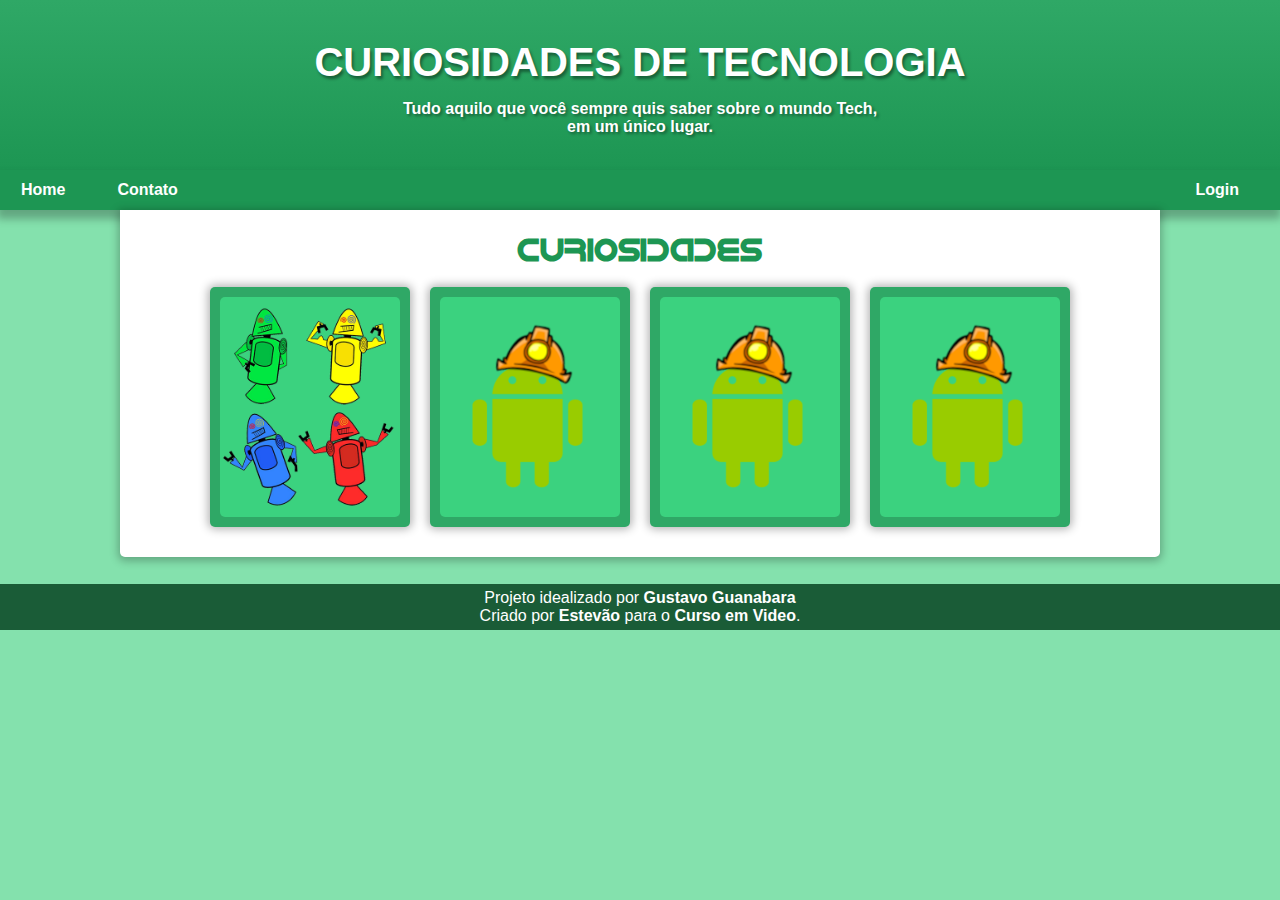
<file: index.html>
<!DOCTYPE html>
<html lang="pt-br">
<head>
    <meta charset="UTF-8">
    <meta http-equiv="X-UA-Compatible" content="IE=edge">
    <meta name="viewport" content="width=device-width, initial-scale=1.0">
    <title>Projeto Android</title>
    <link rel="stylesheet" href="styles/style.css">
    <link rel="shortcut icon" href="site_android/imagens/favicon.ico" type="image/x-icon">
    <style>

        main{
            margin-bottom: 27px;
        }
        main h1{
            text-align: center;
            margin-bottom: 10px;
        }
    </style>
</head>
<body>
    <header>
        <h1>CURIOSIDADES DE TECNOLOGIA</h1>
        <p>Tudo aquilo que você sempre quis saber sobre o mundo Tech, em um único lugar.</p>
    </header>
    <nav>
        <a href="index.html">Home</a>
        <a href="pages/contato.html">Contato</a>
        <a href="pages/manutencao.html" class="btnlogin">Login</a>
    </nav>
    <main>
        <h1>Curiosidades</h1>
        <article class="container_topics">
            <abbr title="Conheça a história do mascote do Android">
            <div class="topic">
                    <a href="pages/curiosidades/androidsurgimento.html" class="topic_children">
                        <img src="site_android/imagens/dan-droids-pq.png" alt="">
                    </a>
            </div>
            </abbr>
                <abbr title="Estamos deixando tudo pronto.">
                    <div class="topic">
                        <div class="topic_children">
                            <img src="site_android/imagens/androidconstrucao.png" alt="">
                        </div>
                    </div>
                </abbr>
            <abbr title="Estamos deixando tudo pronto.">
                <div class="topic">
                    <div class="topic_children">
                        <img src="site_android/imagens/androidconstrucao.png" alt="">
                    </div>
                </div>
            </abbr>
            <abbr title="Estamos deixando tudo pronto.">
                <div class="topic">
                    <div class="topic_children">
                        <img src="site_android/imagens/androidconstrucao.png" alt="">
                    </div>
                </div>
            </abbr>
        </article>
    </main>

    <footer>
        <p>Projeto idealizado por <a href="https://github.com/gustavoguanabara" target="_blanck">Gustavo Guanabara</a></p>
        <p>Criado por <a href="https://github.com/estevaopolli" target="_blank">Estevão</a> para o <a href="https://youtube.com/cursoemvideo" target="_blank">Curso em Video</a>.</p>
    </footer>
</body>
</html>
</file>
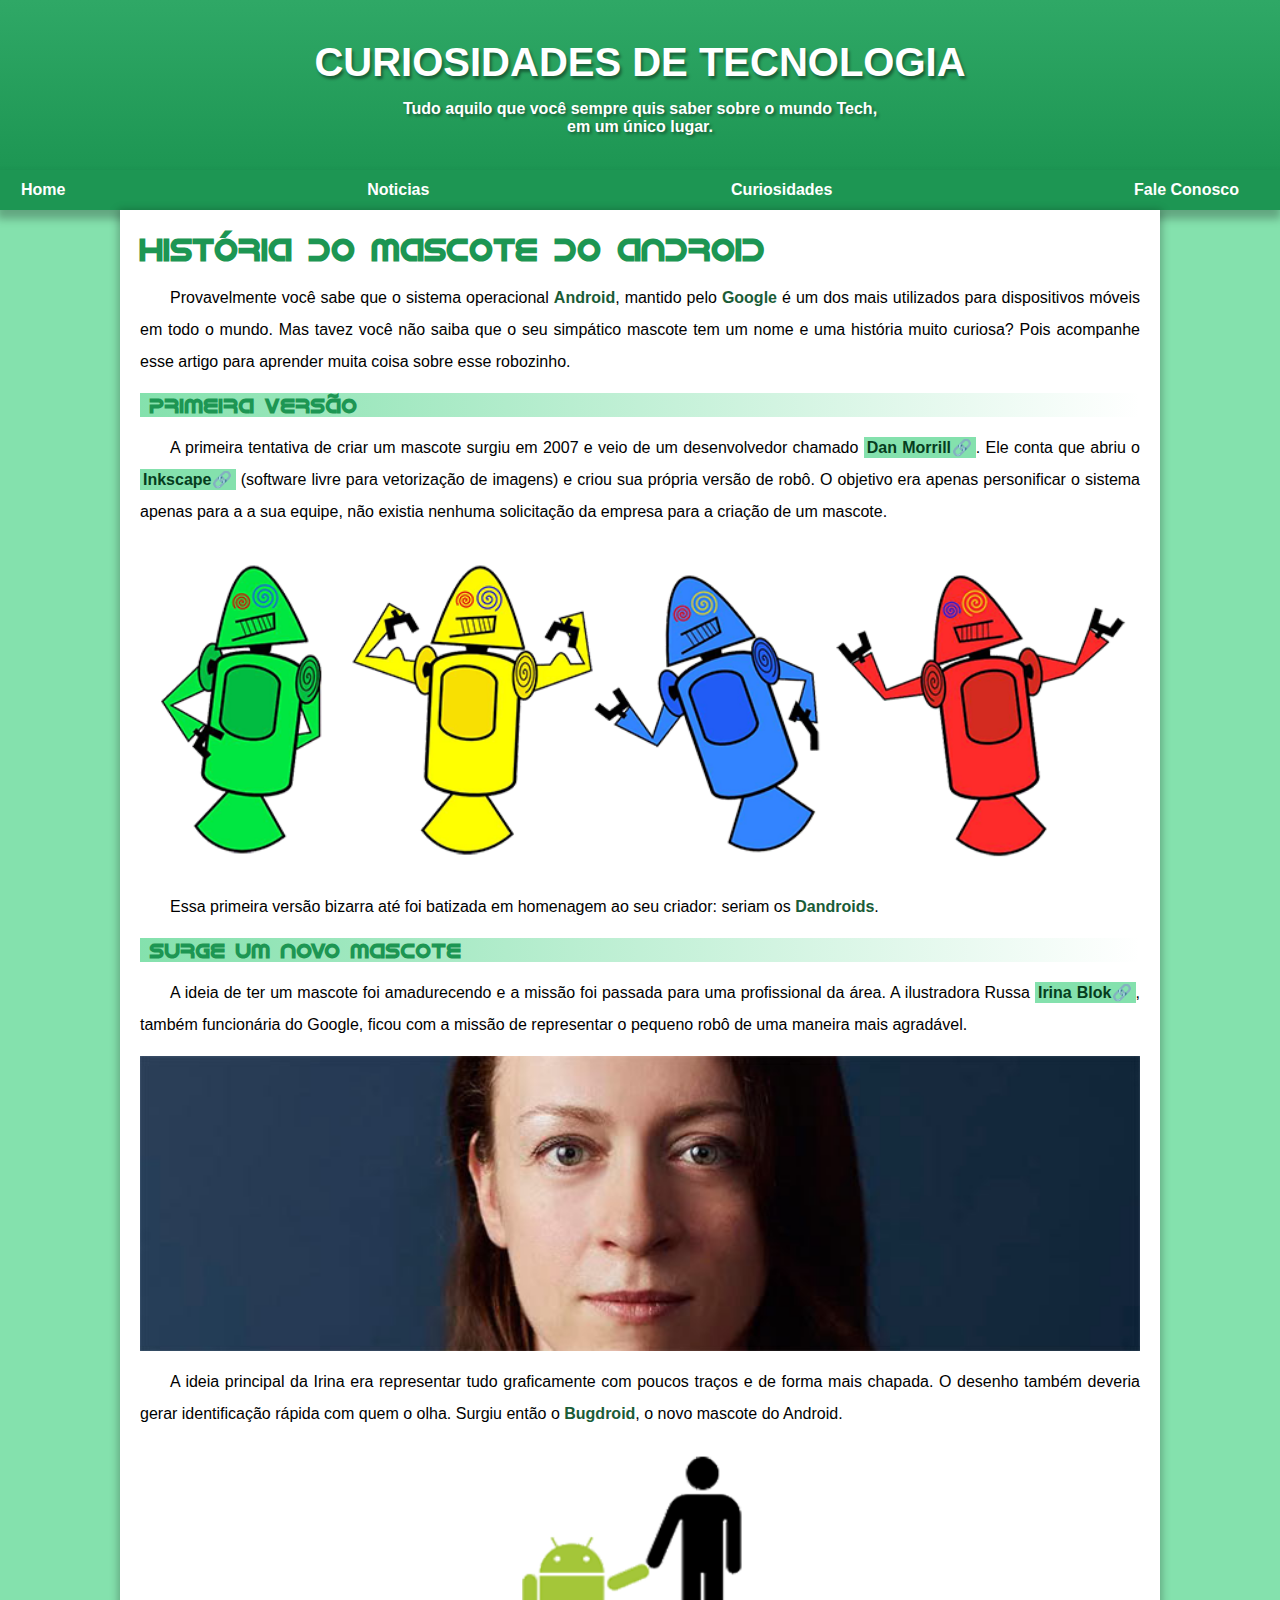
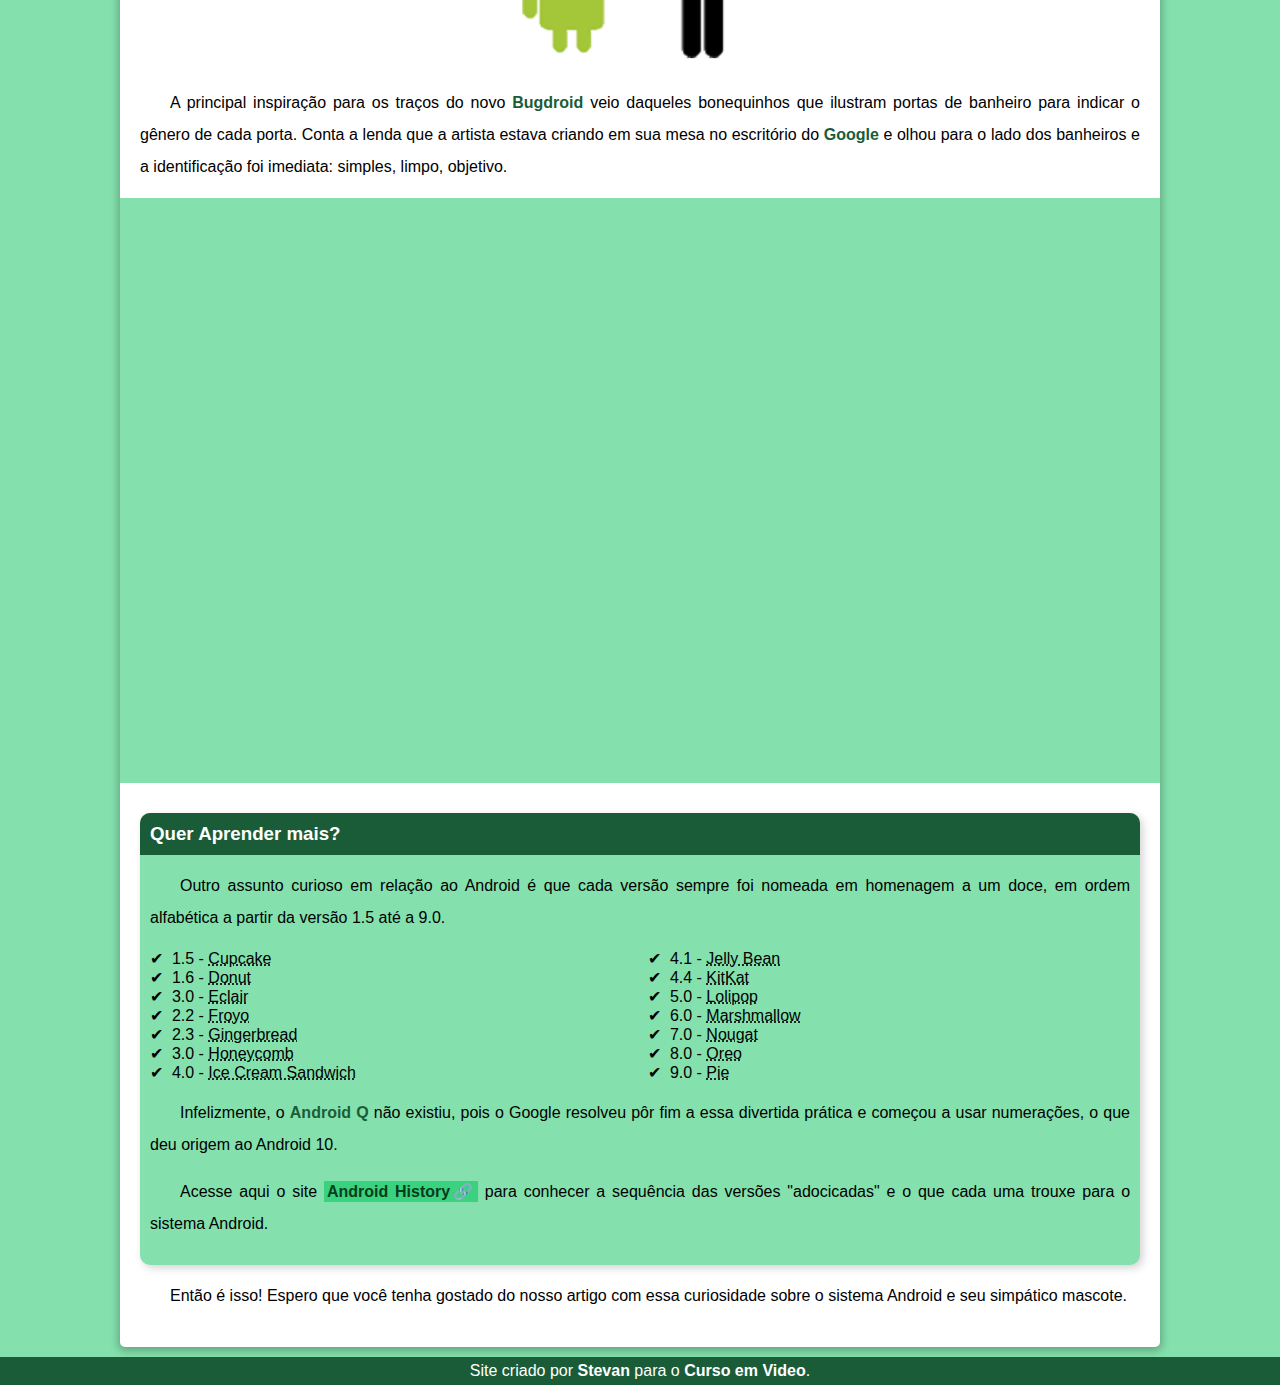
<file: pages/index.html>
<!DOCTYPE html>
<html lang="pt-br">
<head>
    <meta charset="UTF-8">
    <meta http-equiv="X-UA-Compatible" content="IE=edge">
    <meta name="viewport" content="width=device-width, initial-scale=1.0">
    <link rel="shortcut icon" href="../site_android/imagens/favicon.ico" type="image/x-icon">
    <link rel="stylesheet" href="../styles/style.css">
    <title>Como surgiu o mascote do Android</title>
</head>
<body>
    <header>
        <h1>CURIOSIDADES DE TECNOLOGIA</h1>
        <p>Tudo aquilo que você sempre quis saber sobre o mundo Tech, em um único lugar.</p>
    </header>
    <nav>
        <a href="manutencao.html">Home</a>
        <a href="manutencao.html">Noticias</a>
        <a href="manutencao.html">Curiosidades</a>
        <a href="manutencao.html">Fale Conosco</a>
    </nav>
    <main>
        <article>
            <h1>História do mascote do Android</h1>

            <p> Provavelmente você sabe que o sistema operacional <strong>Android</strong>, mantido pelo <strong>Google</strong> é um dos mais utilizados para dispositivos móveis em todo o mundo. Mas tavez você não saiba que o seu simpático mascote tem um nome e uma história muito curiosa? Pois acompanhe esse artigo para aprender muita coisa sobre esse robozinho.</p>

            <h2>Primeira Versão</h2>

            <p>A primeira tentativa de criar um mascote surgiu em 2007 e veio de um desenvolvedor chamado <a href="https://ausdroid.net/2013/01/04/dan-morrill-shows-us-the-android-mascots-that-could-have-been/" class='external ' target="_blank">Dan Morrill</a>. Ele conta que abriu o <a href="https://inkscape.org/pt-br/" class='external' target="_blank">Inkscape</a> (software livre para vetorização de imagens) e criou sua própria versão de robô. O objetivo era apenas personificar o sistema apenas para a a sua equipe, não existia nenhuma solicitação da empresa para a criação de um mascote.</p>

            <picture>
                <source media="(max-width: 600px)" srcset="site_android/imagens/dan-droids-pq.png">
                <img src="../site_android/imagens/dan-droids.png" alt="Imagens dos DanDroids">
            </picture>

            <p>Essa primeira versão bizarra até foi batizada em homenagem ao seu criador: seriam os <strong>Dandroids</strong>.</p>

            <h2>Surge um novo mascote</h2>

            <p>A ideia de ter um mascote foi amadurecendo e a missão foi passada para uma profissional da área. A ilustradora Russa <a href="https://irinablok.com" target="_blank" class='external'>Irina Blok</a>, também funcionária do Google, ficou com a missão de representar o pequeno robô de uma maneira mais agradável.</p>

            <picture>
                <source media="(max-width: 600px)" srcset="site_android/imagens/irina-blok-pq.jpg">
                <img src="../site_android/imagens/irina-blok.jpg" alt="Irina Blok">
            </picture>

            <p>A ideia principal da Irina era representar tudo graficamente com poucos traços e de forma mais chapada. O desenho também deveria gerar identificação rápida com quem o olha. Surgiu então o <strong>Bugdroid</strong>, o novo mascote do Android.</p>

            <img src="../site_android/imagens/bugdroid.png" alt="Imagem do Bugdroid" class="small">

            <p>A principal inspiração para os traços do novo <strong>Bugdroid</strong> veio daqueles bonequinhos que ilustram portas de banheiro para indicar o gênero de cada porta. Conta a lenda que a artista estava criando em sua mesa no escritório do <strong>Google</strong> e olhou para o lado dos banheiros e a identificação foi imediata: simples, limpo, objetivo.</p>

            <div class="video">
                <iframe width="560" height="315" src="https://www.youtube.com/embed/l2UDgpLz20M" title="YouTube video player" frameborder="0" allow="accelerometer; autoplay; clipboard-write; encrypted-media; gyroscope; picture-in-picture" allowfullscreen></iframe>
            </div>

            <aside>
                <h3>Quer Aprender mais?</h3>
                <p>Outro assunto curioso em relação ao Android é que cada versão sempre foi nomeada em homenagem a um doce, em ordem alfabética a partir da versão 1.5 até a 9.0.</p>
                <ul>
                    <li>1.5 - <abbr title="Bolo de Copo">Cupcake</abbr></li>
                    <li>1.6 - <abbr title="Rosquinha">Donut</abbr></li>
                    <li>3.0 - <abbr title="Bomba">Eclair</abbr></li>
                    <li>2.2 - <abbr title="Iogurte Congelado">Froyo</abbr></li>
                    <li>2.3 - <abbr title="Biscoito de Gengibre">Gingerbread</abbr></li>
                    <li>3.0 - <abbr title="Favo de Mel">Honeycomb</abbr></li>
                    <li>4.0 - <abbr title="Sanduíche de Sorvete">Ice Cream Sandwich</abbr></li>
                    <li>4.1 - <abbr title="Jujuba">Jelly Bean</abbr></li>
                    <li>4.4 - <abbr title="KitKat">KitKat</abbr></li>
                    <li>5.0 - <abbr title="Pirulito">Lolipop</abbr></li>
                    <li>6.0 - <abbr title="Marshmallow">Marshmallow</abbr></li>
                    <li>7.0 - <abbr title="Torrone">Nougat</abbr></li>
                    <li>8.0 - <abbr title="Oreo">Oreo</abbr></li>
                    <li>9.0 - <abbr title="Torta">Pie</abbr></li>
                </ul>
                <p>Infelizmente, o <strong>Android Q</strong> não existiu, pois o Google resolveu pôr fim a essa divertida prática e começou a usar numerações, o que deu origem ao Android 10.</p>
                <p>Acesse aqui o site <a href="https://www.android.com/intl/en_nz/history/" target="_blank" class='external'>Android History</a> para conhecer a sequência das versões "adocicadas" e o que cada uma trouxe para o sistema Android.</p>
            </aside>
            
            <p>
                Então é isso! Espero que você tenha gostado do nosso artigo com essa curiosidade sobre o sistema Android e seu simpático mascote.
            </p>
        </article>
    </main>
    <footer>
        <p>Site criado por <a href="https://github.com/EstevaoPolli" target="_blank">Stevan</a> para o <a href="https://youtube.com/cursoemvideo" target="_blank">Curso em Video</a>.</p>
    </footer>
</body>
</html>
</file>
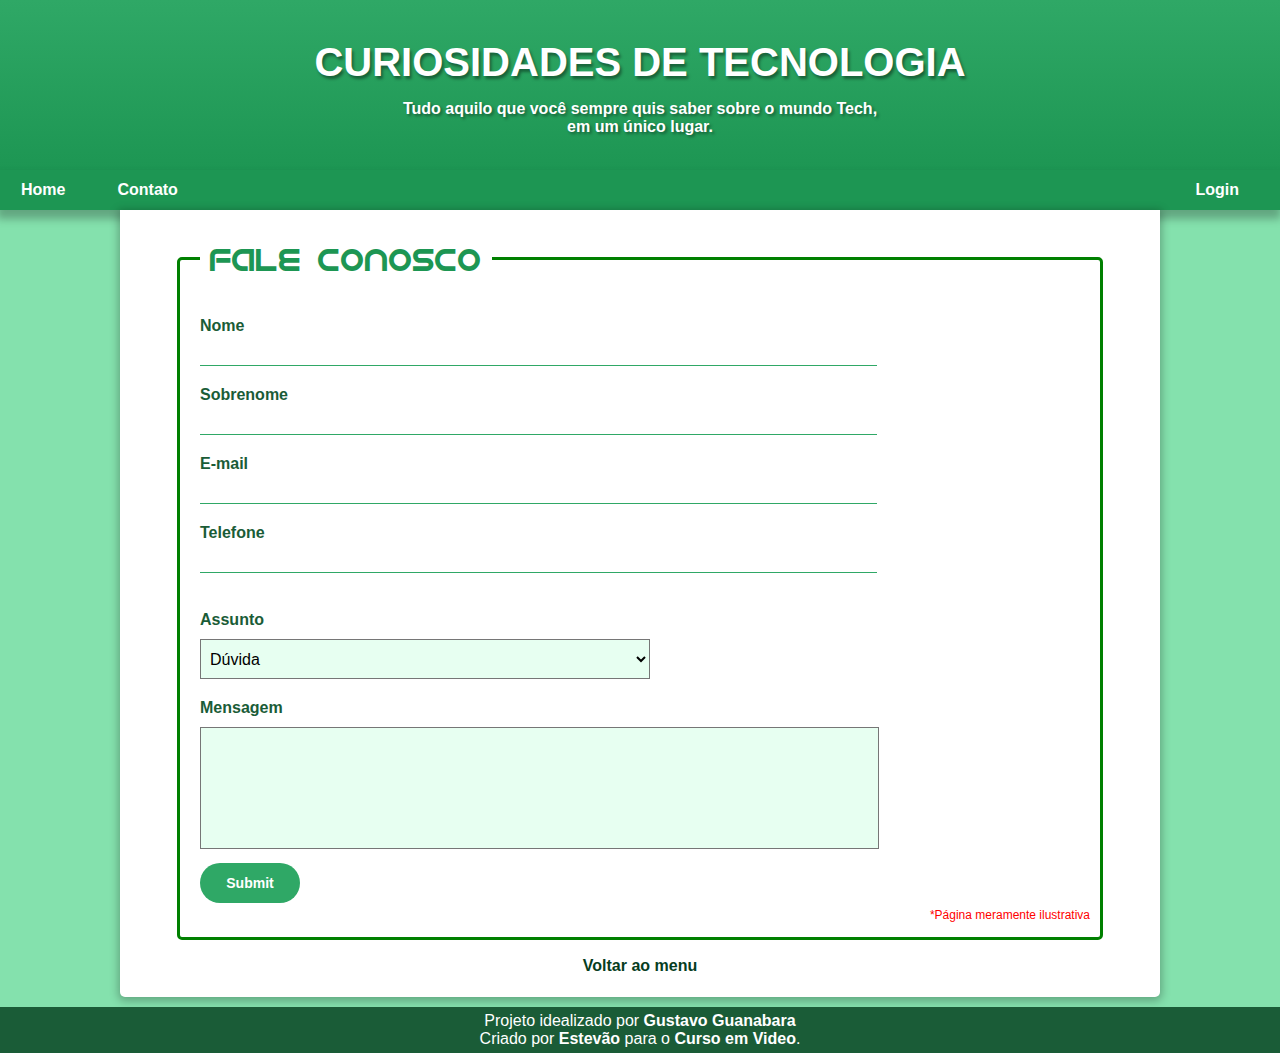
<file: pages/contato.html>
<!DOCTYPE html>
<html lang="pt-br">
<head>
    <meta charset="UTF-8">
    <meta http-equiv="X-UA-Compatible" content="IE=edge">
    <meta name="viewport" content="width=device-width, initial-scale=1.0">
    <title>Contato</title>
    <link rel="stylesheet" href="../styles/style.css">
    <link rel="shortcut icon" href="../site_android/imagens/favicon.ico" type="image/x-icon">
    <style>

    </style>
</head>
<body>
    <header>
        <h1>CURIOSIDADES DE TECNOLOGIA</h1>
        <p>Tudo aquilo que você sempre quis saber sobre o mundo Tech, em um único lugar.</p>
    </header>
    <nav>
        <a href="../index.html">Home</a>
        <a href="contato.html">Contato</a>
        <a href="manutencao.html" class="btnlogin">Login</a>
    </nav>
    <main>
        <form action="">
            <fieldset class="formBorder">
                <legend class="formTitle">Fale Conosco</legend>
                    <div>
                        <label for="name" class="formLabel">Nome</label><br>
                        <input type="text" id="name" class="formInput" required>
                    </div>
                    <div>
                        <label for="surname" class="formLabel">Sobrenome</label><br>
                        <input type="text" id="surname" class="formInput" required>
                    </div>
                    <div>
                        <label for="email" class="formLabel">E-mail</label><br>
                        <input type="email" id="email" class="formInput" required>
                    </div>
                    <div>
                        <label for="phone" class="formLabel">Telefone</label><br>
                        <input type="tel" id="phone" class="formInput" required>
                    </div><br>
                    <div>
                        <label for="topic" class="formLabel">Assunto</label><br>
                        <select name="topic" id="topic" class="formSelect" required>
                            <option value="duvida">Dúvida</option>
                            <option value="sugestao">Sugestão</option>
                            <option value="problema">Problema</option>
                        </select>
                    </div>
                    <div>
                        <label for="Mensagem" class="formLabel">Mensagem</label><br>
                        <textarea name="Mensagem" id="Mensagem" class="formText" required></textarea>
                    </div>
                    <input type="submit" class="formBtn">
                    <p class="disclaimer">*Página meramente ilustrativa</p>
            </fieldset>
        </form>
        <div class="backFather"><a href="../index.html" class="backChildren">Voltar ao menu</a></div>
    </main>

    <footer>
        <p>Projeto idealizado por <a href="https://github.com/gustavoguanabara" target="_blanck">Gustavo Guanabara</a></p>
        <p>Criado por <a href="https://github.com/estevaopolli" target="_blank">Estevão</a> para o <a href="https://youtube.com/cursoemvideo" target="_blank">Curso em Video</a>.</p>
    </footer>
</body>
</html>
</file>
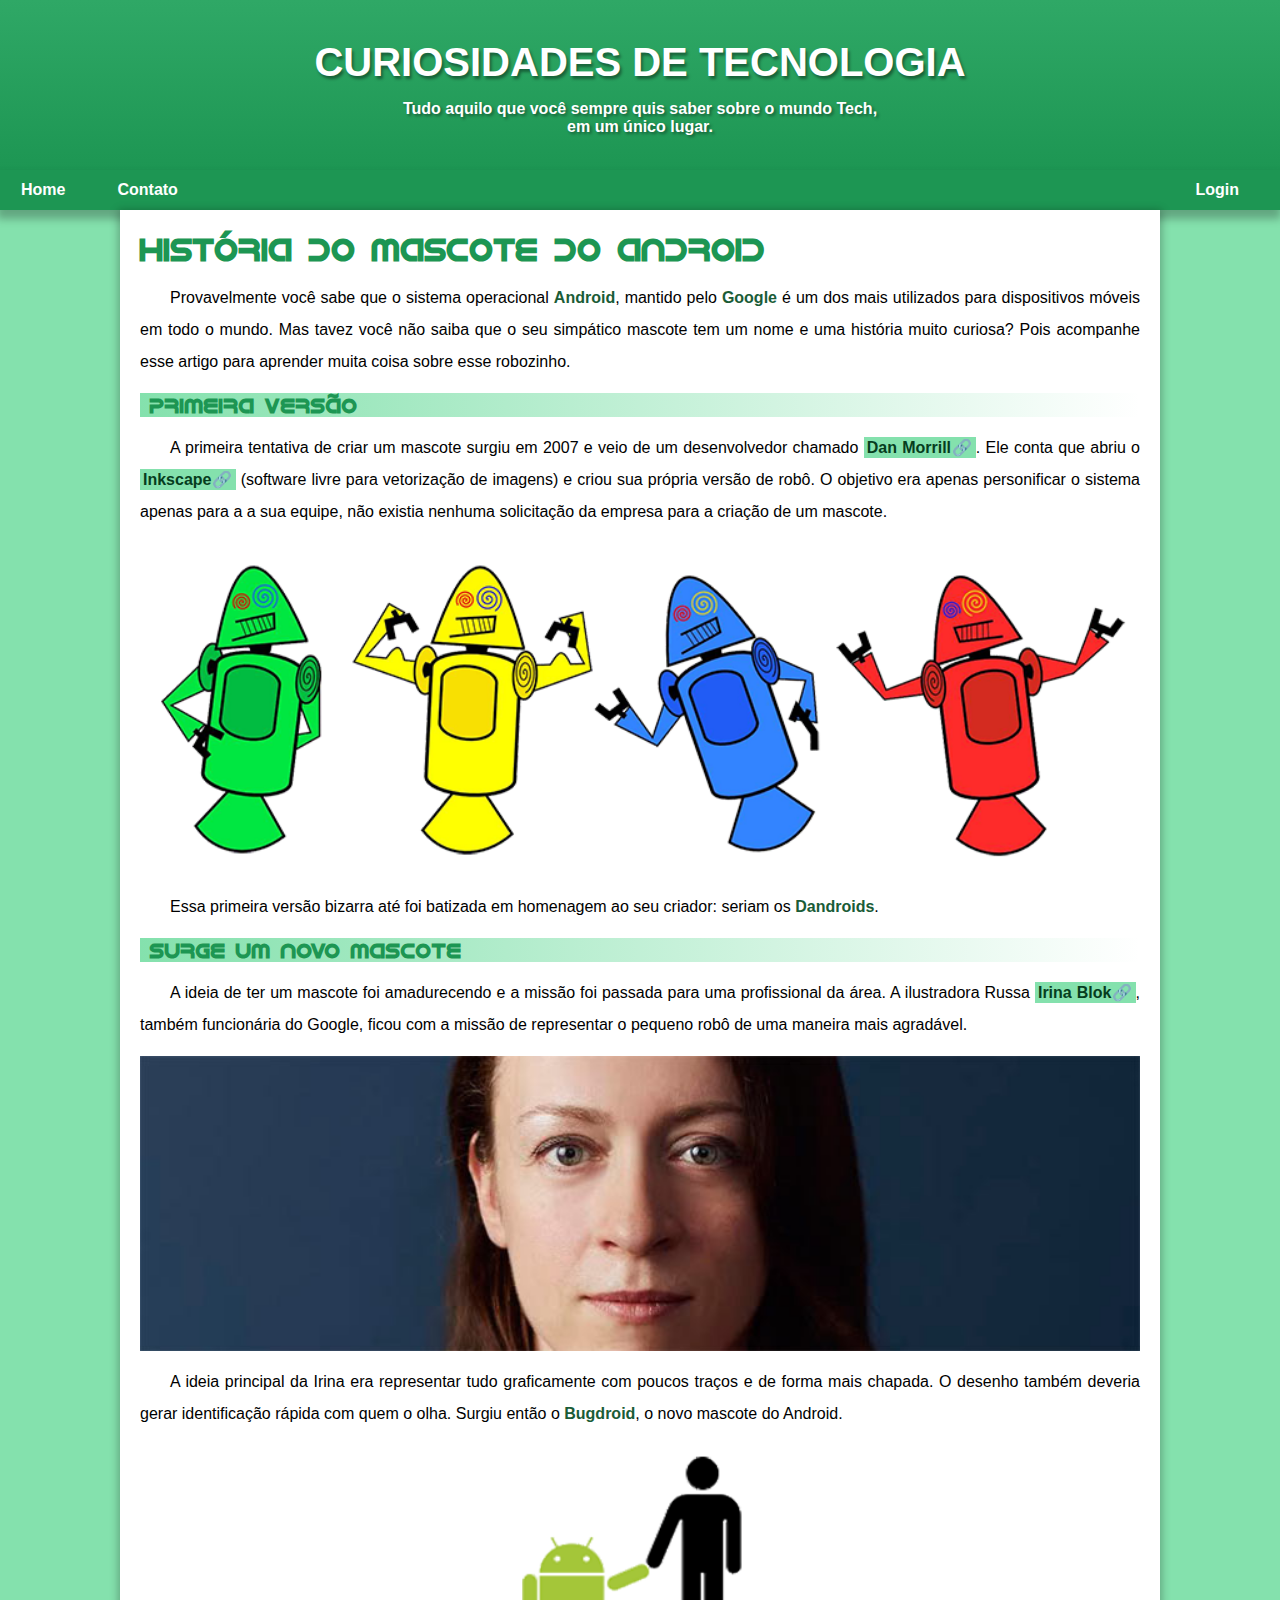
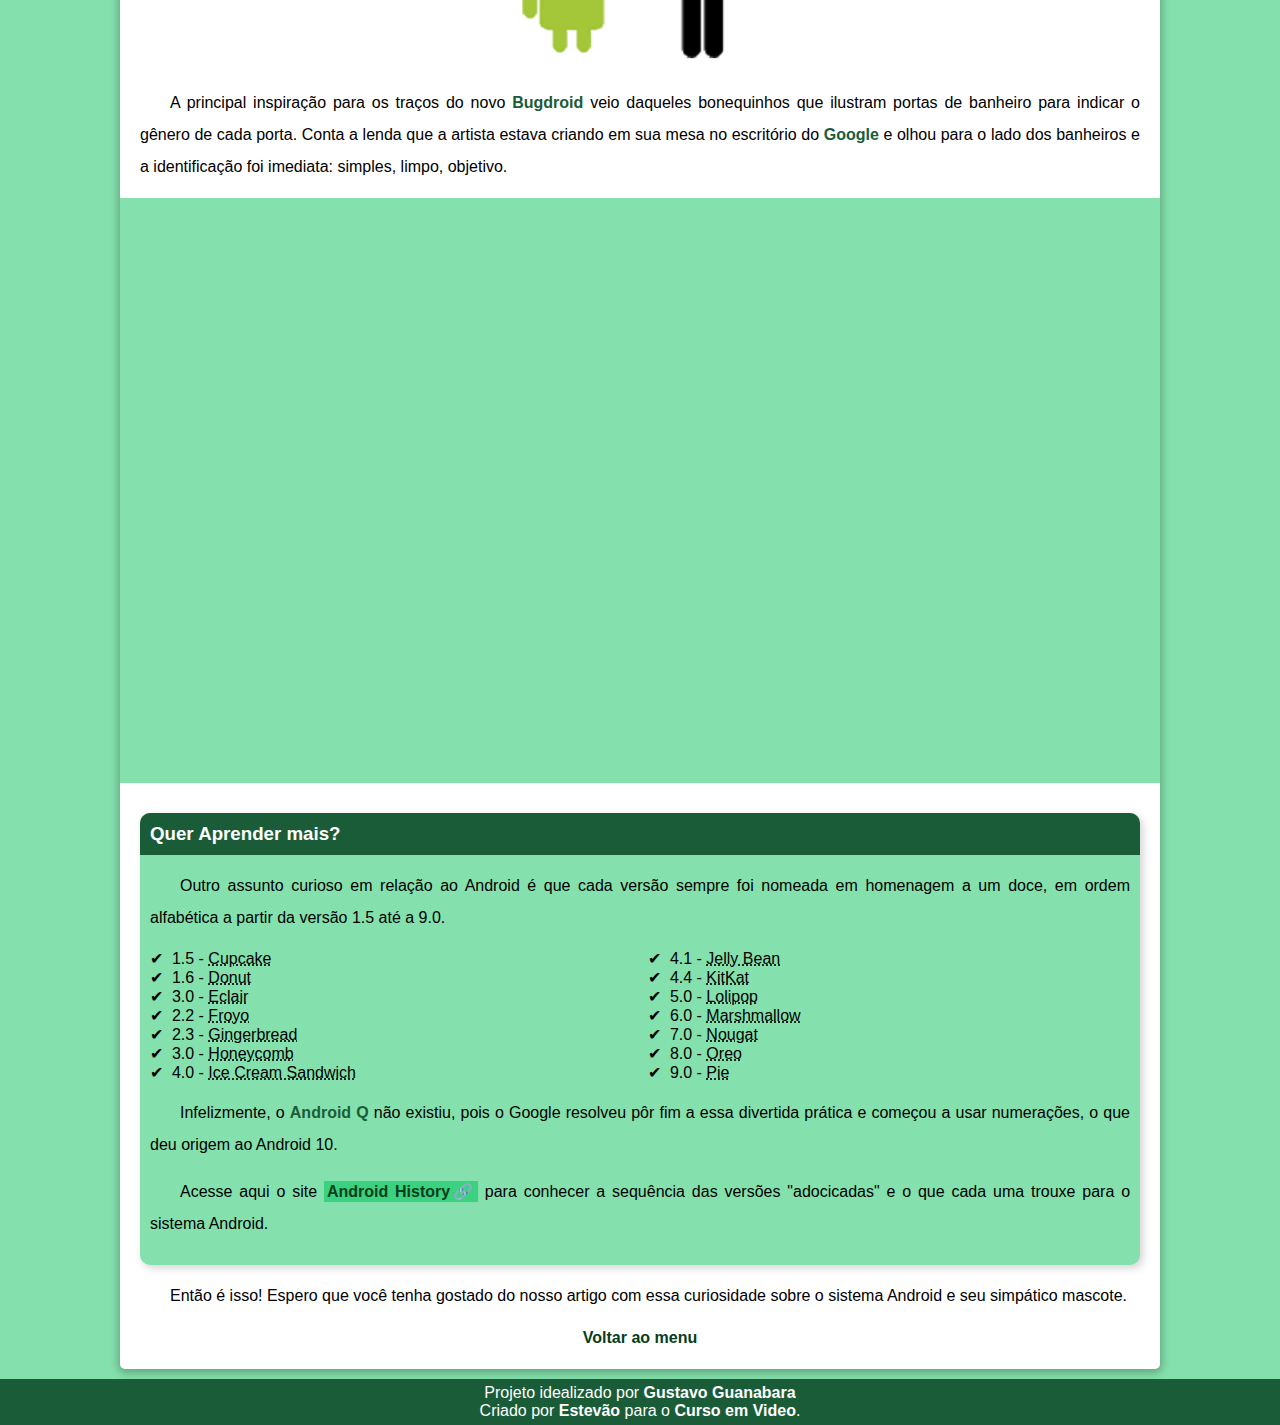
<file: pages/curiosidades/androidsurgimento.html>
<!DOCTYPE html>
<html lang="pt-br">
<head>
    <meta charset="UTF-8">
    <meta http-equiv="X-UA-Compatible" content="IE=edge">
    <meta name="viewport" content="width=device-width, initial-scale=1.0">
    <link rel="shortcut icon" href="../../site_android/imagens/favicon.ico" type="image/x-icon">
    <link rel="stylesheet" href="../../styles/style.css">
    <title>Como surgiu o mascote do Android</title>
</head>
<body>
    <header>
        <h1>CURIOSIDADES DE TECNOLOGIA</h1>
        <p>Tudo aquilo que você sempre quis saber sobre o mundo Tech, em um único lugar.</p>
    </header>
    <nav>
        <a href="../../index.html">Home</a>
        <a href="../contato.html">Contato</a>
        <a href="../../pages/manutencao.html" class="btnlogin">Login</a>
    </nav>
    <main>
        <article>
            <h1>História do mascote do Android</h1>

            <p> Provavelmente você sabe que o sistema operacional <strong>Android</strong>, mantido pelo <strong>Google</strong> é um dos mais utilizados para dispositivos móveis em todo o mundo. Mas tavez você não saiba que o seu simpático mascote tem um nome e uma história muito curiosa? Pois acompanhe esse artigo para aprender muita coisa sobre esse robozinho.</p>

            <h2>Primeira Versão</h2>

            <p>A primeira tentativa de criar um mascote surgiu em 2007 e veio de um desenvolvedor chamado <a href="https://ausdroid.net/2013/01/04/dan-morrill-shows-us-the-android-mascots-that-could-have-been/" class='external ' target="_blank">Dan Morrill</a>. Ele conta que abriu o <a href="https://inkscape.org/pt-br/" class='external' target="_blank">Inkscape</a> (software livre para vetorização de imagens) e criou sua própria versão de robô. O objetivo era apenas personificar o sistema apenas para a a sua equipe, não existia nenhuma solicitação da empresa para a criação de um mascote.</p>

            <picture>
                <source media="(max-width: 600px)" srcset="site_android/imagens/dan-droids-pq.png">
                <img src="../../site_android/imagens/dan-droids.png" alt="Imagens dos DanDroids">
            </picture>

            <p>Essa primeira versão bizarra até foi batizada em homenagem ao seu criador: seriam os <strong>Dandroids</strong>.</p>

            <h2>Surge um novo mascote</h2>

            <p>A ideia de ter um mascote foi amadurecendo e a missão foi passada para uma profissional da área. A ilustradora Russa <a href="https://irinablok.com" target="_blank" class='external'>Irina Blok</a>, também funcionária do Google, ficou com a missão de representar o pequeno robô de uma maneira mais agradável.</p>

            <picture>
                <source media="(max-width: 600px)" srcset="site_android/imagens/irina-blok-pq.jpg">
                <img src="../../site_android/imagens/irina-blok.jpg" alt="Irina Blok">
            </picture>

            <p>A ideia principal da Irina era representar tudo graficamente com poucos traços e de forma mais chapada. O desenho também deveria gerar identificação rápida com quem o olha. Surgiu então o <strong>Bugdroid</strong>, o novo mascote do Android.</p>

            <img src="../../site_android/imagens/bugdroid.png" alt="Imagem do Bugdroid" class="small">

            <p>A principal inspiração para os traços do novo <strong>Bugdroid</strong> veio daqueles bonequinhos que ilustram portas de banheiro para indicar o gênero de cada porta. Conta a lenda que a artista estava criando em sua mesa no escritório do <strong>Google</strong> e olhou para o lado dos banheiros e a identificação foi imediata: simples, limpo, objetivo.</p>

            <div class="video">
                <iframe width="560" height="315" src="https://www.youtube.com/embed/l2UDgpLz20M" title="YouTube video player" frameborder="0" allow="accelerometer; autoplay; clipboard-write; encrypted-media; gyroscope; picture-in-picture" allowfullscreen></iframe>
            </div>

            <aside>
                <h3>Quer Aprender mais?</h3>
                <p>Outro assunto curioso em relação ao Android é que cada versão sempre foi nomeada em homenagem a um doce, em ordem alfabética a partir da versão 1.5 até a 9.0.</p>
                <ul>
                    <li>1.5 - <abbr title="Bolo de Copo">Cupcake</abbr></li>
                    <li>1.6 - <abbr title="Rosquinha">Donut</abbr></li>
                    <li>3.0 - <abbr title="Bomba">Eclair</abbr></li>
                    <li>2.2 - <abbr title="Iogurte Congelado">Froyo</abbr></li>
                    <li>2.3 - <abbr title="Biscoito de Gengibre">Gingerbread</abbr></li>
                    <li>3.0 - <abbr title="Favo de Mel">Honeycomb</abbr></li>
                    <li>4.0 - <abbr title="Sanduíche de Sorvete">Ice Cream Sandwich</abbr></li>
                    <li>4.1 - <abbr title="Jujuba">Jelly Bean</abbr></li>
                    <li>4.4 - <abbr title="KitKat">KitKat</abbr></li>
                    <li>5.0 - <abbr title="Pirulito">Lolipop</abbr></li>
                    <li>6.0 - <abbr title="Marshmallow">Marshmallow</abbr></li>
                    <li>7.0 - <abbr title="Torrone">Nougat</abbr></li>
                    <li>8.0 - <abbr title="Oreo">Oreo</abbr></li>
                    <li>9.0 - <abbr title="Torta">Pie</abbr></li>
                </ul>
                <p>Infelizmente, o <strong>Android Q</strong> não existiu, pois o Google resolveu pôr fim a essa divertida prática e começou a usar numerações, o que deu origem ao Android 10.</p>
                <p>Acesse aqui o site <a href="https://www.android.com/intl/en_nz/history/" target="_blank" class='external'>Android History</a> para conhecer a sequência das versões "adocicadas" e o que cada uma trouxe para o sistema Android.</p>
            </aside>
            
            <p>
                Então é isso! Espero que você tenha gostado do nosso artigo com essa curiosidade sobre o sistema Android e seu simpático mascote.
            </p>
        </article>
        <div class="backFather"><a href="../../index.html" class="backChildren">Voltar ao menu</a></div>
    </main>
    <footer>
        <p>Projeto idealizado por <a href="https://github.com/gustavoguanabara" target="_blanck">Gustavo Guanabara</a></p>
        <p>Criado por <a href="https://github.com/estevaopolli" target="_blank">Estevão</a> para o <a href="https://youtube.com/cursoemvideo" target="_blank">Curso em Video</a>.</p>
    </footer>
</body>
</html>
</file>
<file: styles/style.css>
@charset "UTF-8";
@font-face {
    font-family: "idroid";
    src: url("../site_android/fontes/idroid.otf") format("opentype");
    font-weight: normal;
    font-style: normal;
}

@import url('https://fonts.googleapis.com/css2?family=Radio+Canada:wght@300;400;500;600;700&display=swap');
@import url('https://fonts.googleapis.com/css2?family=Asap:ital,wght@0,400;0,500;1,400&display=swap');

:root{
    --cor0: #84E1AD;
    --cor1: #3BD27F;
    --cor2: #2fa866;
    --cor3: #1d9653;
    --cor4: #1a5c37;
    --cor5: #063d1e;

    --fonte-padrao: Arial, Verdana, Helvetica, sans-serif;
    --font-destaque: 'Radio Canada', sans-serif;
    --fonte-android: "idroid", cursive;

}

*{
    margin: 0px;
    padding: 0px;
}

a{
    text-decoration: none;
}

a.external::after{
    content: '\1F517';
}
body{
    background-color: var(--cor0);
    font-family: var(--fonte-padrao);
}



main strong{
    color: var(--cor4);

}

main a{
    text-decoration: none;
    color: var(--cor5);
    background-color: var(--cor0);
    font-weight: bold;
    padding: 2px 3px;
}

main a:hover{
    text-decoration: underline;
    color: var(--cor4);
}

header{
    color: white;
    text-align: center;
    min-height: 130px;
    background-image: linear-gradient(to bottom, var(--cor2), var(--cor3));
    padding-top: 40px;
}

header > h1{
    font-family: 'Franklin Gothic Medium', 'Arial Narrow', Arial, sans-serif;
    font-weight: bold;
    text-shadow: 2px 3px 3px #00000066;
    margin-bottom: 15px;
    font-size: 2.5em;

}
header > p{
    font-family: var(--fonte-padrao);
    font-size: 1em;
    font-weight: bold;
    text-shadow: 2px 2px 3px #00000066;
    max-width: 500px;
    padding: 0px 10px;
    margin: auto;
}
nav{
    display: flex;
    justify-content: space-between;
    background-color: var(--cor3);
    box-shadow: -1px 7px 8px 2px #00000042;
    padding-left: 10px;
}


nav > a{
    transition: 0.2s;
    border-radius: 3px 3px 0px 0px;
    font-family: var(--fonte-padrao);
    font-weight: bold;
    padding: 11px;
    margin-right: 30px;
    color: white;
    text-decoration: none;
}

nav > a:hover{
    background-color: #95f1bf8f;
}

.btnlogin{
    margin-left: auto;
}

main{
    background-color: white;
    padding: 20px;
    border-radius: 0px 0px 5px 5px;
    box-shadow: 0px 2px 8px 2px #00000042;
    max-width: 1000px;
    min-width: 280px;
    margin: auto;
}

main h1{
    font-family: var(--fonte-android);
    color: var(--cor3);
}

main h2{
    font-family: var(--fonte-android);
    color: var(--cor3);
    font-size: 1.3em;
    text-indent: 10px;
    background-image: linear-gradient(to right, var(--cor0), transparent);
}

main p {
    margin: 15px 0px;
    text-indent: 30px;
    text-align: justify;
    line-height: 2em;
}

main img{
    display: block;
    margin:auto;
    width: 100%;
}

main img.small{
    display: block;
    margin: auto;
    max-width: 350px;
}

div.video{
    background-color: var(--cor0);
    margin: 0px -20px 30px -20px;
    padding: 20px;
    padding-bottom: 56.5%;
    position: relative;
}

div.video > iframe{
    position: absolute;
    top: 5%;
    left: 5%;
    width: 90%;
    height: 90%;
}

aside{
    background-color: var(--cor0);
    padding: 10px;
    border-radius: 10px;
    box-shadow: 3px 3px 8px rgba(0, 0, 0, 0.171);
}

aside > h3{
    background-color: var(--cor4);
    padding: 10px;
    margin: -10px -10px 0px -10px;
    border-radius: 10px 10px 0px 0px;
    color: white;
}

aside > ul{
    list-style-type: '\2714\00A0\00A0';
    list-style-position: inside;
    columns: 2;
}

aside a{
    background-color: var(--cor1);
}

footer{
    background-color: var(--cor4);
    text-align: center;
    color: white;
    padding: 5px;
    margin-top: 10px;
}

footer a{
    color: white;
    font-weight: bolder;
}

footer a:hover{
    text-decoration: underline;
}

.container_topics{
    display: flex;
    justify-content: center;
    flex-wrap: wrap;
}

.topic{
    cursor: pointer;
    display: flex;
    background-color: var(--cor2);
    border-radius: 5px;
    margin: 10px;
    width: 200px;
    height: 240px;
    box-shadow: 0px 0px 10px 2px #0000004f;
}

.topic:hover{
    transform: scale(1.05);
}

.topic_children{
    background-color: var(--cor1);
    display: flex;
    border-radius: 5px;
    margin: 10px;
    width: 180px;
    height: 220px;
    padding: 0px;
}

.topic_children span{
    display: block;
}

.backFather{
    text-align: center;
}
.backChildren{
    background-color: white;
    display: inline-block;
    width: auto;
}

.formBorder{
    border: 3px solid green;
    padding: 10px;
    border-radius: 5px;
    margin: auto;
    max-width: 900px;
    min-width: 300px;
    padding: 10px 0px 10px 20px;
    margin-bottom: 15px;
}

.formBorder div{
    margin-top: 10px;
}

.formTitle{
    font-family: var(--fonte-android);
    font-size: 2em;
    color: var(--cor3);
    border-radius: 10px;
    padding: 10px;
}

.formLabel{
    font-family: var(--font-destaque);
    color: var(--cor4);
    font-weight: bold;
    display: inline-block;
    text-align: right;
    margin-top: 10px;
}

.formInput{
    font-family: var(--font-destaque);
    padding-left: 2px;
    font-size: 14px;
    width: 75%;
    height: 30px;
    border: none;
    border-bottom: 1px solid var(--cor2);
    outline: none;
    background: none;
}

.formSelect{
    font-family: 'Lucida Sans', 'Lucida Sans Regular', 'Lucida Grande', 'Lucida Sans Unicode', Geneva, Verdana, sans-serif;
    font-size: 1em;
    margin-top: 10px;
    width: 50%;
    height: 40px;
    padding-left: 5px;
    background-color: #bdffda5e;
    outline: none;
}

.formText{
    resize: none;
    width: 73%;
    height: 100px;
    outline: none;
    background-color: #bdffda5e;
    padding: 10px;
    font-size: 15px;
    margin-top: 10px;
    font-family: Arial, Helvetica, sans-serif;
}

.formBtn{
    width: 100px;
    height: 40px;
    font-size: 14px;
    border: none;
    cursor: pointer;
    background-color: #2fa866;
    border-radius: 30px;
    color: white;
    text-decoration: none;
    font-family: Arial, Helvetica, sans-serif;
    font-weight: bolder;
    padding: 10px 20px;
    margin-top: 10px;
    }

.formBtn:hover{
    transition: 0.2s;
    background-color: #268852;
}

.disclaimer{
    text-align: right;
    color: red;
    font-size: 12px;
    padding-right: 10px;
    margin: 0px;
}
</file>
